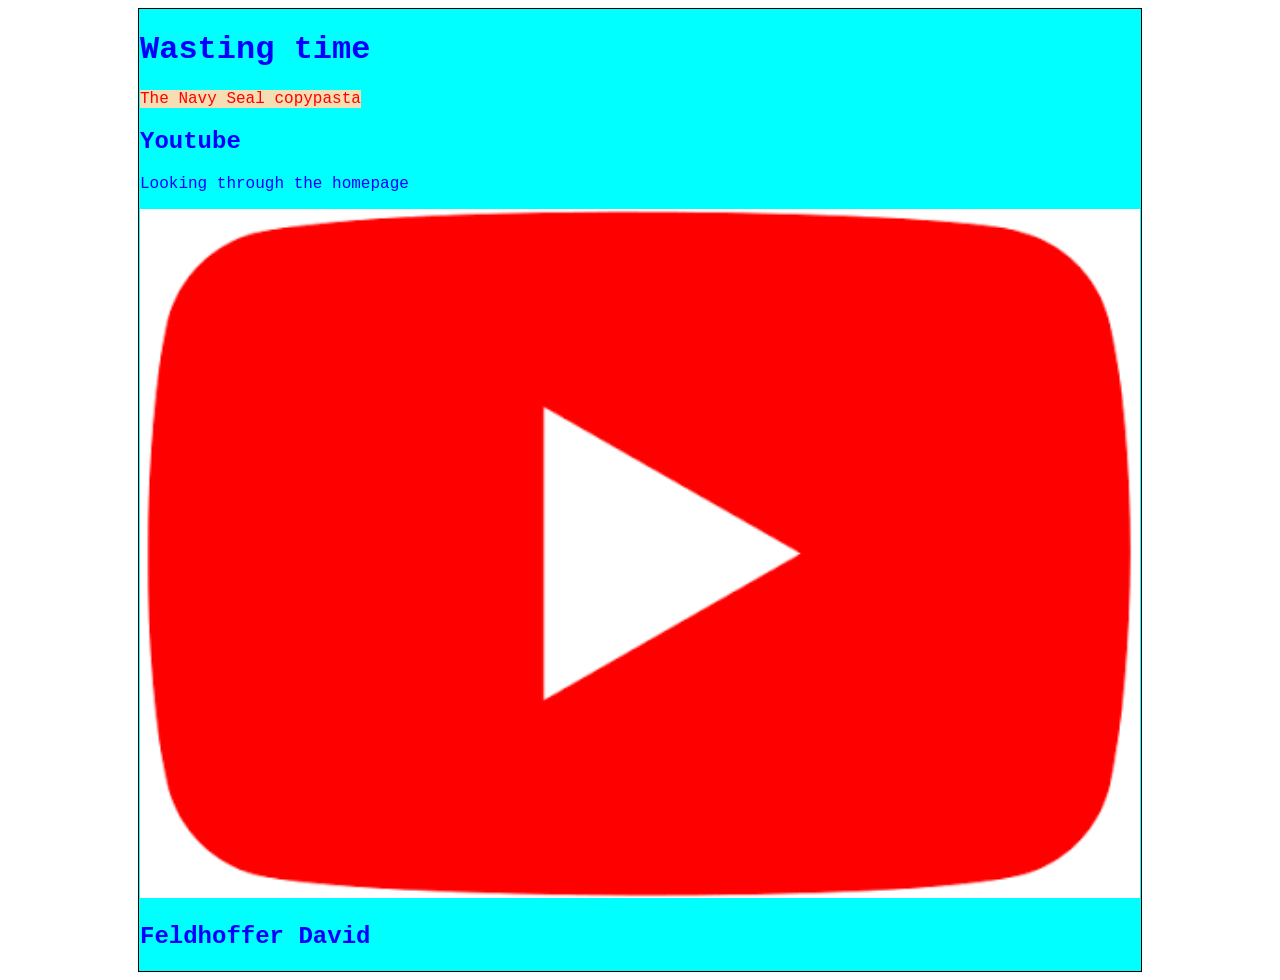
<file: index.html>
<!DOCTYPE html>
<html lang="en">
    <head>
        <link rel="stylesheet" href="stilus.css">
        <meta charset="UTF-8">
        <meta name="description" content="Free Web tutorials">
        <meta name="keywords" content="HTML, CSS, JavaScript">
        <meta name="author" content="Feldhoffer Dávid">
        <meta name="viewport" content="width=device-width, initial-scale=1.0">
        <title>Feldhoffer Dávid</title>
    </head>
    <body>
        <div class="tartaly">
            <header>
                <h1>Wasting time</h1>
            </header>
            <nav>
                <a href="other.html">The Navy Seal copypasta</a>
            </nav>
            <article>
                <H2>Youtube</H2>
                <p>Looking through the homepage</p>
                <img src="kepek/images.png" alt="Youtube logo">
                <div class="sepru"></div>
            </article>
            <footer>
                <h2>Feldhoffer David</h2>
            </footer>
        </div>
    </body>
</html>
</file>
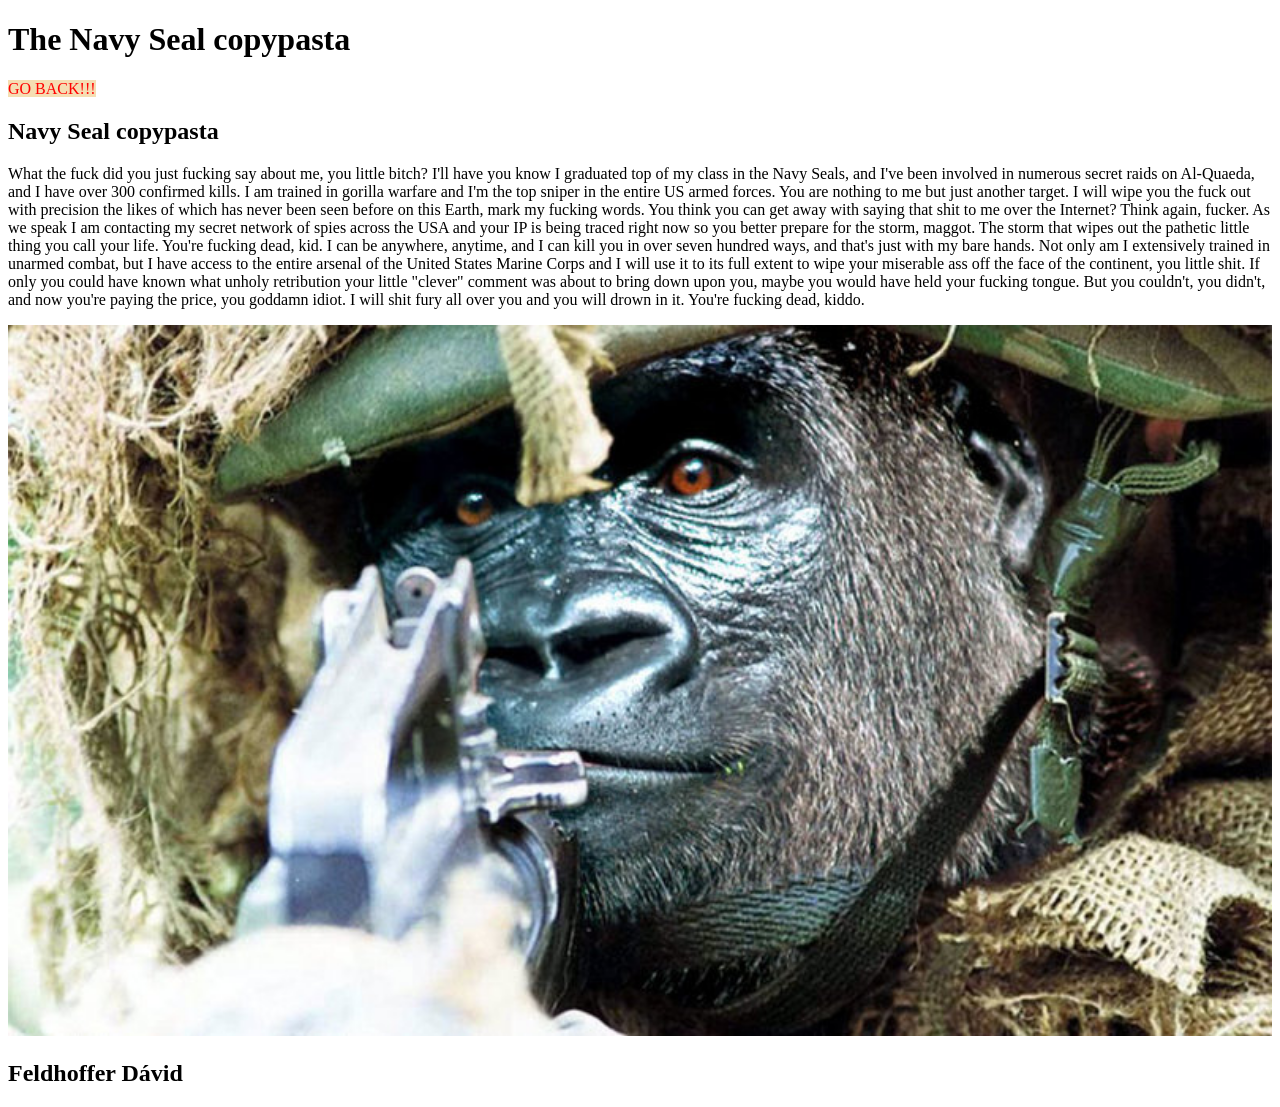
<file: other.html>
<!DOCTYPE html>
<html lang="en">
    <head>
        <link rel="stylesheet" href="stilus.css">
        <meta charset="UTF-8">
        <meta name="description" content="Free Web tutorials">
        <meta name="keywords" content="HTML, CSS, JavaScript">
        <meta name="author" content="Feldhoffer Dávid">
        <meta name="viewport" content="width=device-width, initial-scale=1.0">
        <title>Feldhoffer Dávid</title>
    </head>
    <body>
        <header>
            <h1>The Navy Seal copypasta</h1>
        </header>
        <nav>
            <a href="index.html">GO BACK!!!</a>
        </nav>
        <article>
            <h2>Navy Seal copypasta</h2>
            <p>What the fuck did you just fucking say about me, you little bitch? I'll have you know I graduated top of my class in the Navy Seals, and I've been involved in numerous secret raids on Al-Quaeda, and I have over 300 confirmed kills. I am trained in gorilla warfare and I'm the top sniper in the entire US armed forces. You are nothing to me but just another target. I will wipe you the fuck out with precision the likes of which has never been seen before on this Earth, mark my fucking words. You think you can get away with saying that shit to me over the Internet? Think again, fucker. As we speak I am contacting my secret network of spies across the USA and your IP is being traced right now so you better prepare for the storm, maggot. The storm that wipes out the pathetic little thing you call your life. You're fucking dead, kid. I can be anywhere, anytime, and I can kill you in over seven hundred ways, and that's just with my bare hands. Not only am I extensively trained in unarmed combat, but I have access to the entire arsenal of the United States Marine Corps and I will use it to its full extent to wipe your miserable ass off the face of the continent, you little shit. If only you could have known what unholy retribution your little "clever" comment was about to bring down upon you, maybe you would have held your fucking tongue. But you couldn't, you didn't, and now you're paying the price, you goddamn idiot. I will shit fury all over you and you will drown in it. You're fucking dead, kiddo.</p>
            <img src="kepek/Navy_Seal.jpg" alt="">
        </article>
        <footer>
            <h2>Feldhoffer Dávid</h2>
        </footer>
    </body>
</file>
<file: stilus.css>
.tartaly{
    max-width: 1000px;
    width: 80%;
    margin: auto;
    padding: 1px;
    border: 1pt solid black;
    background-color: aqua;
    font-family: 'Courier New', Courier, monospace;
    color: blue;
}
.sepru{
    clear: both;
}
img{
    width:100%;
}
a{
    color: red;
    background-color: wheat;
    text-decoration: none;
}
a:hover{
    color: aquamarine;
    background-color: blueviolet;
    text-decoration: none;
}
</file>
